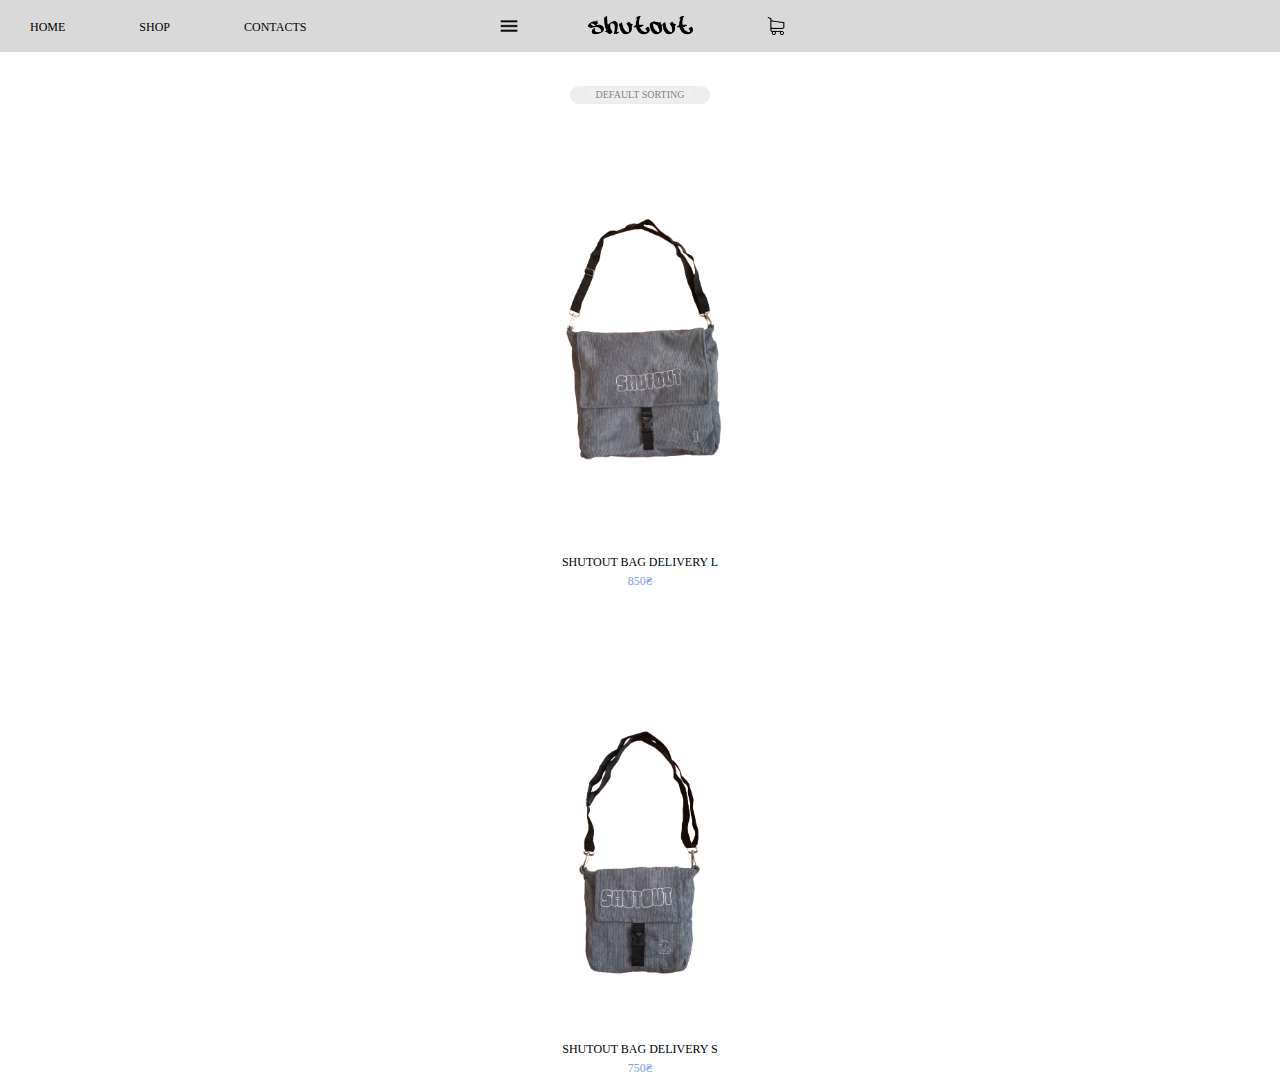
<file: bags.html>
<!DOCTYPE html>
<html lang="uk">

<head>
    <meta charset="UTF-8">
    <meta http-equiv="X-UA-Compatible" content="IE=edge">
    <meta name="viewport" content="width=device-width, initial-scale=1.0">
    <title>Document</title>
    <link rel="stylesheet"
        href="https://cdnjs.cloudflare.com/ajax/libs/modern-normalize/1.0.0/modern-normalize.min.css" />
    <link rel="stylesheet" href="./css/main.min.css">
    <link rel="preconnect" href="https://fonts.googleapis.com">
    <link rel="preconnect" href="https://fonts.gstatic.com" crossorigin>
    <link
        href="https://fonts.googleapis.com/css2?family=Raleway:wght@700&family=Roboto:wght@400;500;700;900&display=swap"
        rel="stylesheet">
</head>

<body>
    <div class="header">
        <div class="container">
            <div class="div">
                <button type="button" class="header__button" aria-expanded="true" aria-controls="button__div"
                    data-menu-button>
                    <img class="button__menu" src="./images/Burger.png" width="28px" height="28px">
                    <img class="button__cross" src="./images/a598ac975acff96ca7b58cd16c0e8779.png" width="8px"
                        height="8px">
                </button>
                <div class="container header__nav" id="site-nav__div" data-menu>
                    <ul class="nav__item">
                        <li class="nav__list"><a href="home.html" class="nav__link">HOME</li></a>
                        <li class="nav__list"><a href="index.html" class="nav__link">SHOP</li></a>
                        <li class="nav__list"><a href="contact.html" class="nav__link">CONTACTS</li></a>
                    </ul>
                </div>
                <div class="header__logo">
                    <a class="logo__image" href="/index.html">
                        <img src="./images/bcaa369e68130a0c2aba23e7eda56542.png">
                    </a>
                </div>
                <div class="header__shop">
                    <a href="" class="shop_image">
                        <img src="./images/2ea4fc9f766366ad232f9750fd8640a6.png" width="18px" height="18px">
                    </a>
                </div>
            </div>
        </div>
    </div>
    <div class="container sort">
        <button class="sort__button" type="button" aria-expanded="true" aria-controls="button__sort" data-sort-button>
            <p class="sort__text">default sorting</p>
        </button>
    </div>
    <div class="container sort__box" data-sort>
        <ul class="sort__items">
            <li class="sort__list"><a href="/new.html" class="sort__link">NEW</a></li>
            <li class="sort__list"><a href="/pants.html" class="sort__link">PANTS</a></li>
            <li class="sort__list"><a href="/hoodies.html" class="sort__link">HOODIES</a></li>
            <li class="sort__list"><a href="/jackets.html" class="sort__link">JACKETS</a></li>
            <li class="sort__list"><a href="/tees.html" class="sort__link">TEES</a></li>
            <li class="sort__list"><a href="/bags.html" class="sort__link">BAGS</a></li>
            <li class="sort__list"><a href="/bangers.html" class="sort__link">BANGERS</a></li>
            <li class="sort__list"><a href="/other.html" class="sort__link">OTHER</a></li>
        </ul>
    </div>
    <div class="container clothe"><a href="" class="clothe__link">
        <ul class="clothe__item">
            <li class="clothe__list"><img class="clothe__image" src="./images/5.png" width="200px" height="350px">
            </li>
        </ul>
        <p class="clothe__text">SHUTOUT BAG DELIVERY L</p>
        <p class="clothe__text price">850₴</p>
    </a>
</div>
<div class="container clothe"><a href="" class="clothe__link">
        <ul class="clothe__item">
            <li class="clothe__list"><img class="clothe__image" src="./images/6.png" width="200px" height="350px">
            </li>
        </ul>
        <p class="clothe__text">SHUTOUT BAG DELIVERY S</p>
        <p class="clothe__text price">750₴</p>
    </a>
</div>
    <script src="./menu.js"></script>
    <script src="./sort.js"></script>
</body>

</html>
</file>
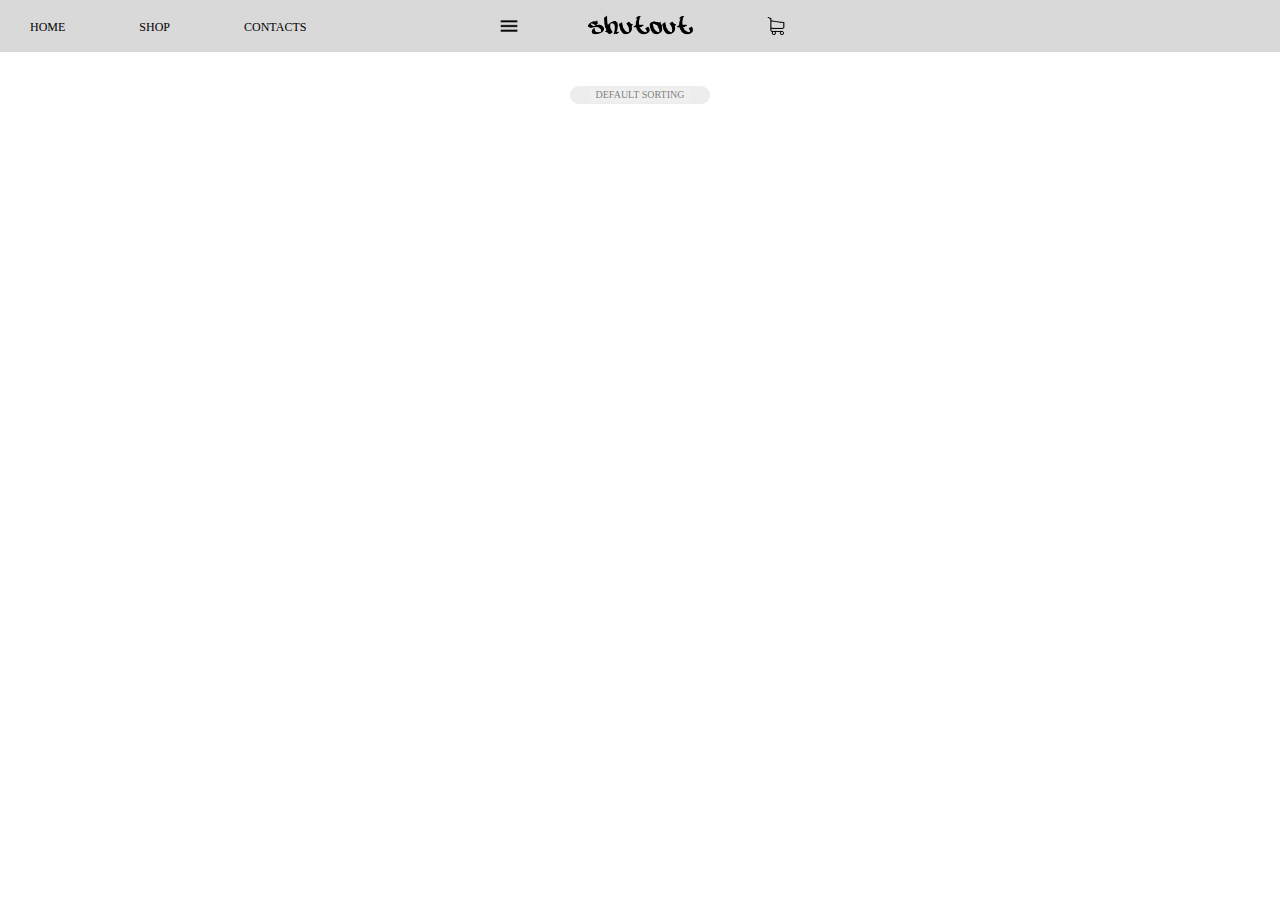
<file: bangers.html>
<!DOCTYPE html>
<html lang="uk">

<head>
    <meta charset="UTF-8">
    <meta http-equiv="X-UA-Compatible" content="IE=edge">
    <meta name="viewport" content="width=device-width, initial-scale=1.0">
    <title>Document</title>
    <link rel="stylesheet"
        href="https://cdnjs.cloudflare.com/ajax/libs/modern-normalize/1.0.0/modern-normalize.min.css" />
    <link rel="stylesheet" href="./css/main.min.css">
    <link rel="preconnect" href="https://fonts.googleapis.com">
    <link rel="preconnect" href="https://fonts.gstatic.com" crossorigin>
    <link
        href="https://fonts.googleapis.com/css2?family=Raleway:wght@700&family=Roboto:wght@400;500;700;900&display=swap"
        rel="stylesheet">
</head>

<body>
    <div class="header">
        <div class="container">
            <div class="div">
                <button type="button" class="header__button" aria-expanded="true" aria-controls="button__div"
                    data-menu-button>
                    <img class="button__menu" src="./images/Burger.png" width="28px" height="28px">
                    <img class="button__cross" src="./images/a598ac975acff96ca7b58cd16c0e8779.png" width="8px"
                        height="8px">
                </button>
                <div class="container header__nav" id="site-nav__div" data-menu>
                    <ul class="nav__item">
                        <li class="nav__list"><a href="home.html" class="nav__link">HOME</li></a>
                        <li class="nav__list"><a href="index.html" class="nav__link">SHOP</li></a>
                        <li class="nav__list"><a href="contact.html" class="nav__link">CONTACTS</li></a>
                    </ul>
                </div>
                <div class="header__logo">
                    <a class="logo__image" href="/index.html">
                        <img src="./images/bcaa369e68130a0c2aba23e7eda56542.png">
                    </a>
                </div>
                <div class="header__shop">
                    <a href="" class="shop_image">
                        <img src="./images/2ea4fc9f766366ad232f9750fd8640a6.png" width="18px" height="18px">
                    </a>
                </div>
            </div>
        </div>
    </div>
    <div class="container sort">
        <button class="sort__button" type="button" aria-expanded="true" aria-controls="button__sort" data-sort-button>
            <p class="sort__text">default sorting</p>
        </button>
    </div>
    <div class="container sort__box" data-sort>
        <ul class="sort__items">
            <li class="sort__list"><a href="/new.html" class="sort__link">NEW</a></li>
            <li class="sort__list"><a href="/pants.html" class="sort__link">PANTS</a></li>
            <li class="sort__list"><a href="/hoodies.html" class="sort__link">HOODIES</a></li>
            <li class="sort__list"><a href="/jackets.html" class="sort__link">JACKETS</a></li>
            <li class="sort__list"><a href="/tees.html" class="sort__link">TEES</a></li>
            <li class="sort__list"><a href="/bags.html" class="sort__link">BAGS</a></li>
            <li class="sort__list"><a href="/bangers.html" class="sort__link">BANGERS</a></li>
            <li class="sort__list"><a href="/other.html" class="sort__link">OTHER</a></li>
        </ul>
    </div>
    <script src="./menu.js"></script>
    <script src="./sort.js"></script>
    </body>
    </html>
</file>
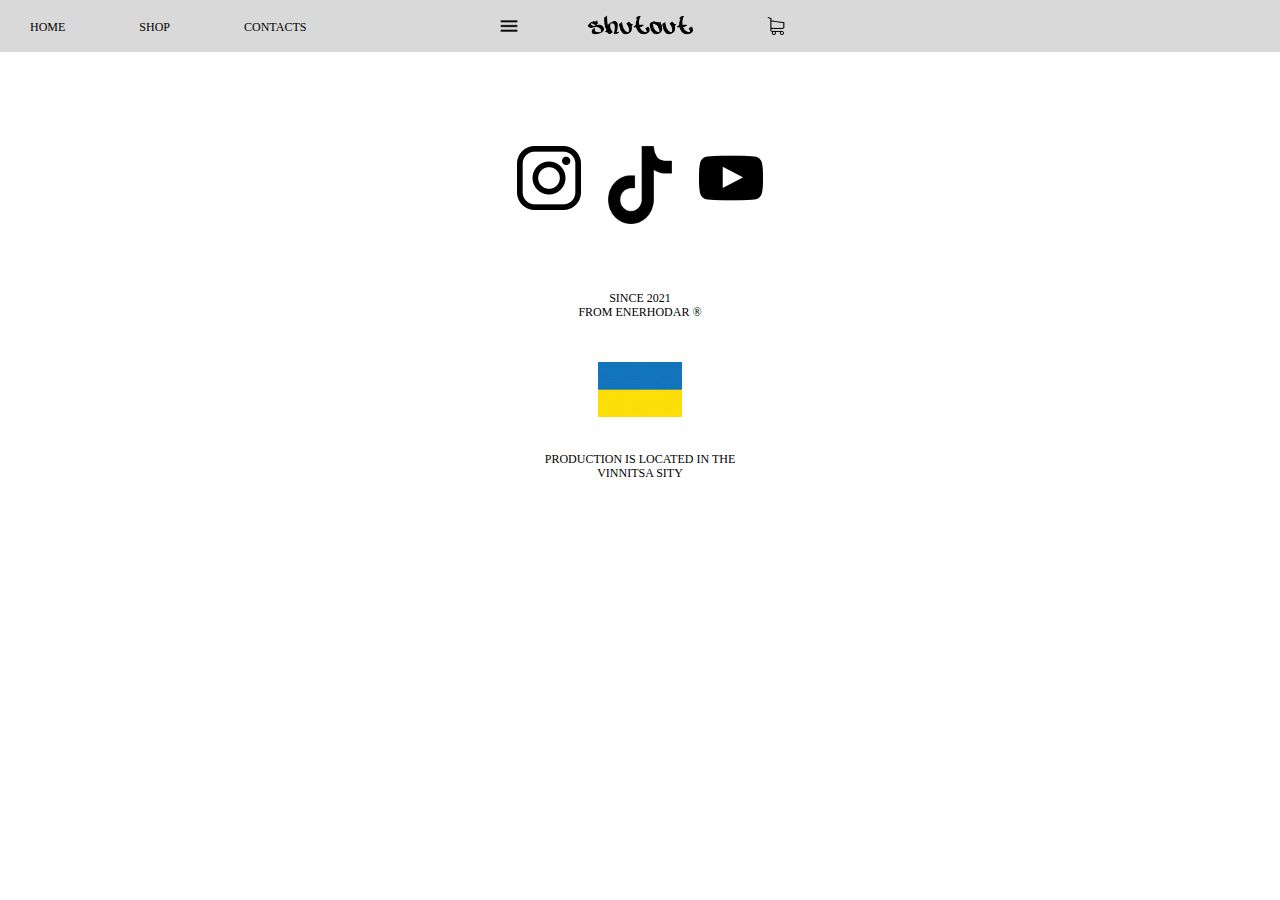
<file: contact.html>
<!DOCTYPE html>
<html lang="uk">

<head>
    <meta charset="UTF-8">
    <meta http-equiv="X-UA-Compatible" content="IE=edge">
    <meta name="viewport" content="width=device-width, initial-scale=1.0">
    <title>Document</title>
    <link rel="stylesheet"
        href="https://cdnjs.cloudflare.com/ajax/libs/modern-normalize/1.0.0/modern-normalize.min.css" />
    <link rel="stylesheet" href="./css/main.min.css">
    <link rel="preconnect" href="https://fonts.googleapis.com">
    <link rel="preconnect" href="https://fonts.gstatic.com" crossorigin>
    <link
        href="https://fonts.googleapis.com/css2?family=Raleway:wght@700&family=Roboto:wght@400;500;700;900&display=swap"
        rel="stylesheet">
</head>

<body>
    <div class="header">
        <div class="container">
            <div class="div">
                <button type="button" class="header__button" aria-expanded="true" aria-controls="button__div"
                    data-menu-button>
                    <img class="button__menu" src="./images/Burger.png" width="28px" height="28px">
                    <img class="button__cross" src="./images/a598ac975acff96ca7b58cd16c0e8779.png" width="8px"
                        height="8px">
                </button>
                <div class="container header__nav" id="site-nav__div" data-menu>
                    <ul class="nav__item">
                        <li class="nav__list"><a href="home.html" class="nav__link">HOME</li></a>
                        <li class="nav__list"><a href="index.html" class="nav__link">SHOP</li></a>
                        <li class="nav__list"><a href="contact.html" class="nav__link">CONTACTS</li></a>
                    </ul>
                </div>
                <div class="header__logo">
                    <a class="logo__image" href="/index.html">
                        <img src="./images/bcaa369e68130a0c2aba23e7eda56542.png">
                    </a>
                </div>
                <div class="header__shop">
                    <a href="" class="shop_image">
                        <img src="./images/2ea4fc9f766366ad232f9750fd8640a6.png" width="18px" height="18px">
                    </a>
                </div>
            </div>
        </div>
    </div>
    <div class="container media">
        <ul class="media__items">
            <a class="media__link" href="https://www.instagram.com/shutout.co/">
                <li class="media__list"><img src="./images/insta.png" width="64px" height="64px"></li>
            </a>
            <a class="media__link" href="https://www.tiktok.com/@shutout.company">
                <li class="media__list"><img src="./images/tiktok.png" width="64px" height="77px"></li>
            </a>
            <a class="media__link" href="https://www.youtube.com/channel/UCAXLKv7RrQQK0qDlW3Ygg6A">
                <li class="media__list"><img src="./images/youtube.png" width="64px" height="64px"></li>
            </a>
        </ul>
        <div class="media__text">
            <p class="media__info">SINCE 2021</p>
            <p class="media__info">From ENERhODAR ®</p>
        </div>
        <div class="media__img">
            <a href="https://www.youtube.com/watch?v=nybtOIxlku8">
            <img src="./images/ukraine.png" width="84px" height="55px"></a>
        </div>
        <div class="media__location">
            <p class="media__info">PRODUCTION IS LOCATED IN THE</p>
            <p class="media__info">VINNITSA SITY</p>
        </div>
    </div>

    <script src="./menu.js"></script>
</body>

</html>
</file>
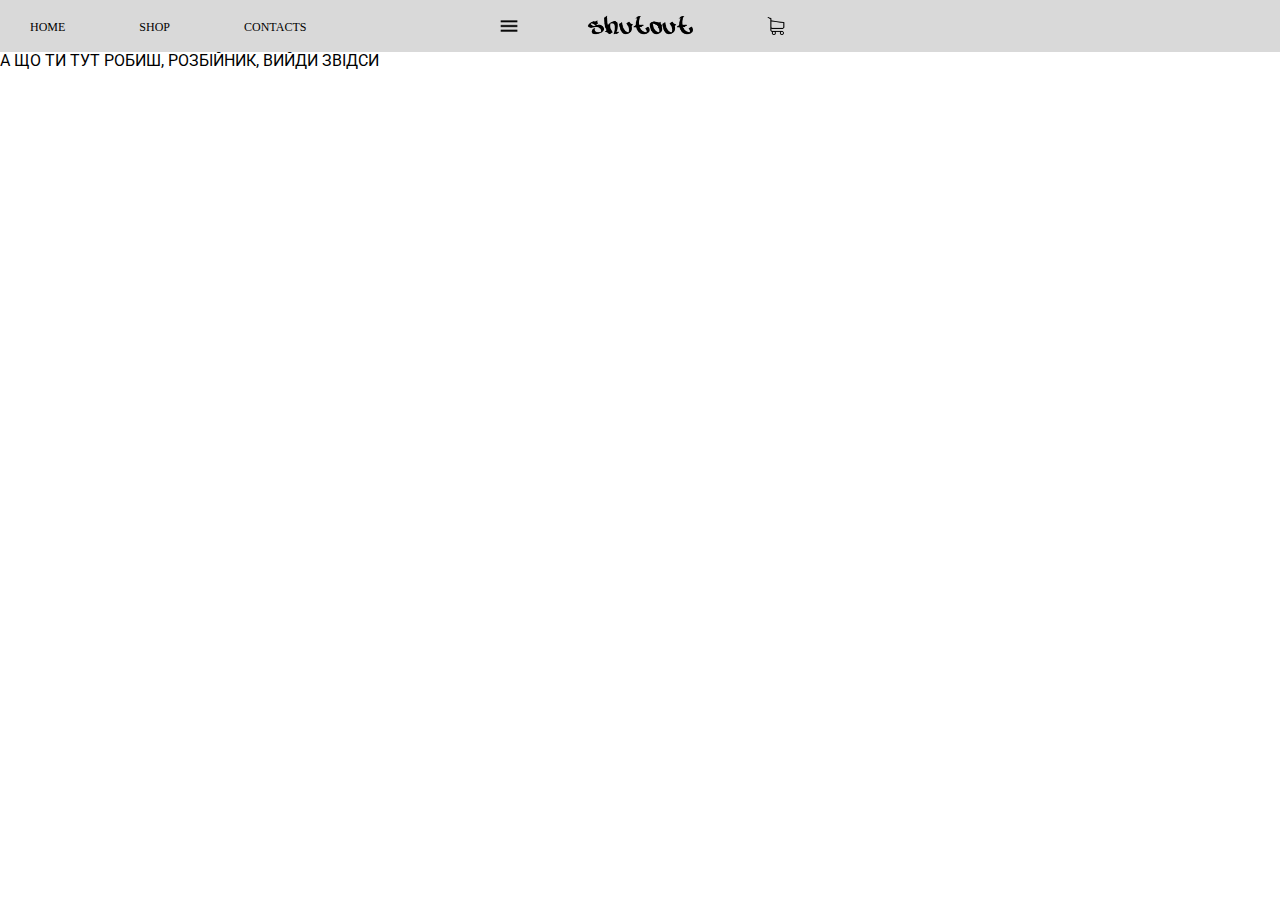
<file: home.html>
<!DOCTYPE html>
<html lang="uk">

<head>
    <meta charset="UTF-8">
    <meta http-equiv="X-UA-Compatible" content="IE=edge">
    <meta name="viewport" content="width=device-width, initial-scale=1.0">
    <title>Document</title>
    <link rel="stylesheet"
        href="https://cdnjs.cloudflare.com/ajax/libs/modern-normalize/1.0.0/modern-normalize.min.css" />
    <link rel="stylesheet" href="./css/main.min.css">
    <link rel="preconnect" href="https://fonts.googleapis.com">
    <link rel="preconnect" href="https://fonts.gstatic.com" crossorigin>
    <link
        href="https://fonts.googleapis.com/css2?family=Raleway:wght@700&family=Roboto:wght@400;500;700;900&display=swap"
        rel="stylesheet">
</head>

<body>
    <div class="header">
        <div class="container">
            <div class="div">
                <button type="button" class="header__button" aria-expanded="true" aria-controls="button__div"
                    data-menu-button>
                    <img class="button__menu" src="./images/Burger.png" width="28px" height="28px">
                    <img class="button__cross" src="./images/a598ac975acff96ca7b58cd16c0e8779.png" width="8px"
                        height="8px">
                </button>
                <div class="container header__nav" id="site-nav__div" data-menu>
                    <ul class="nav__item">
                        <li class="nav__list"><a href="home.html" class="nav__link">HOME</li></a>
                        <li class="nav__list"><a href="index.html" class="nav__link">SHOP</li></a>
                        <li class="nav__list"><a href="contact.html" class="nav__link">CONTACTS</li></a>
                    </ul>
                </div>
                <div class="header__logo">
                    <a class="logo__image" href="/index.html">
                        <img src="./images/bcaa369e68130a0c2aba23e7eda56542.png">
                    </a>
                </div>
                <div class="header__shop">
                    <a href="" class="shop_image">
                        <img src="./images/2ea4fc9f766366ad232f9750fd8640a6.png" width="18px" height="18px">
                    </a>
                </div>
            </div>
        </div>
    </div>
    <p>А ЩО ТИ ТУТ РОБИШ, РОЗБІЙНИК, ВИЙДИ ЗВІДСИ</p>
    <script src="./menu.js"></script>
</body>
</html>
</file>
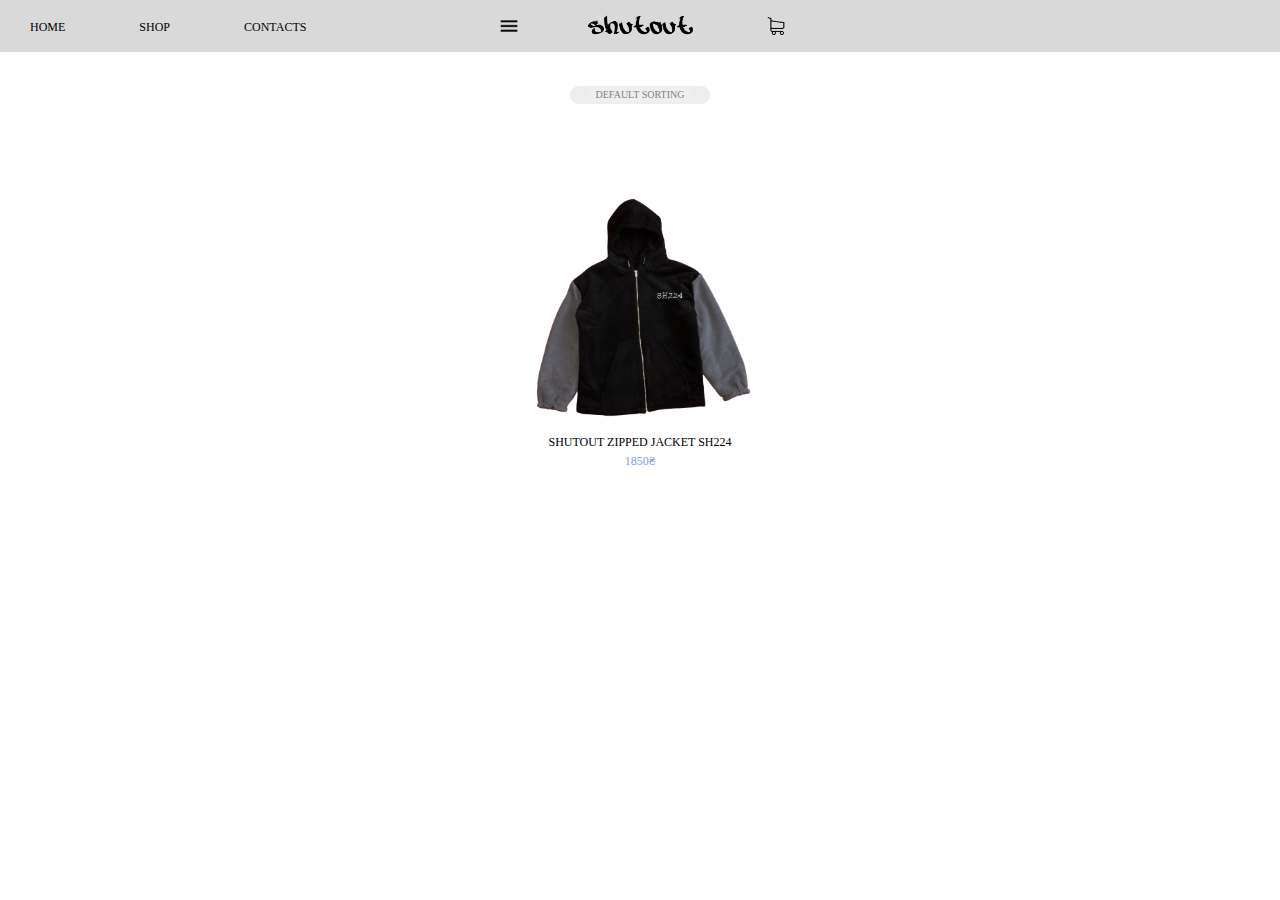
<file: jackets.html>
<!DOCTYPE html>
<html lang="uk">

<head>
    <meta charset="UTF-8">
    <meta http-equiv="X-UA-Compatible" content="IE=edge">
    <meta name="viewport" content="width=device-width, initial-scale=1.0">
    <title>Document</title>
    <link rel="stylesheet"
        href="https://cdnjs.cloudflare.com/ajax/libs/modern-normalize/1.0.0/modern-normalize.min.css" />
    <link rel="stylesheet" href="./css/main.min.css">
    <link rel="preconnect" href="https://fonts.googleapis.com">
    <link rel="preconnect" href="https://fonts.gstatic.com" crossorigin>
    <link
        href="https://fonts.googleapis.com/css2?family=Raleway:wght@700&family=Roboto:wght@400;500;700;900&display=swap"
        rel="stylesheet">
</head>

<body>
    <div class="header">
        <div class="container">
            <div class="div">
                <button type="button" class="header__button" aria-expanded="true" aria-controls="button__div"
                    data-menu-button>
                    <img class="button__menu" src="./images/Burger.png" width="28px" height="28px">
                    <img class="button__cross" src="./images/a598ac975acff96ca7b58cd16c0e8779.png" width="8px"
                        height="8px">
                </button>
                <div class="container header__nav" id="site-nav__div" data-menu>
                    <ul class="nav__item">
                        <li class="nav__list"><a href="home.html" class="nav__link">HOME</li></a>
                        <li class="nav__list"><a href="index.html" class="nav__link">SHOP</li></a>
                        <li class="nav__list"><a href="contact.html" class="nav__link">CONTACTS</li></a>
                    </ul>
                </div>
                <div class="header__logo">
                    <a class="logo__image" href="/index.html">
                        <img src="./images/bcaa369e68130a0c2aba23e7eda56542.png">
                    </a>
                </div>
                <div class="header__shop">
                    <a href="" class="shop_image">
                        <img src="./images/2ea4fc9f766366ad232f9750fd8640a6.png" width="18px" height="18px">
                    </a>
                </div>
            </div>
        </div>
    </div>
    <div class="container sort">
        <button class="sort__button" type="button" aria-expanded="true" aria-controls="button__sort" data-sort-button>
            <p class="sort__text">default sorting</p>
        </button>
    </div>
    <div class="container sort__box" data-sort>
        <ul class="sort__items">
            <li class="sort__list"><a href="/new.html" class="sort__link">NEW</a></li>
            <li class="sort__list"><a href="/pants.html" class="sort__link">PANTS</a></li>
            <li class="sort__list"><a href="/hoodies.html" class="sort__link">HOODIES</a></li>
            <li class="sort__list"><a href="/jackets.html" class="sort__link">JACKETS</a></li>
            <li class="sort__list"><a href="/tees.html" class="sort__link">TEES</a></li>
            <li class="sort__list"><a href="/bags.html" class="sort__link">BAGS</a></li>
            <li class="sort__list"><a href="/bangers.html" class="sort__link">BANGERS</a></li>
            <li class="sort__list"><a href="/other.html" class="sort__link">OTHER</a></li>
        </ul>
    </div>
    <div class="container clothe"><a href="" class="clothe__link">
        <ul class="clothe__item">
            <li class="clothe__list"><img class="clothe__image" src="./images/7.png" width="225px" height="250px">
            </li>
        </ul>
        <p class="clothe__text">SHUTOUT ZIPPED JACKET SH224</p>
        <p class="clothe__text price">1850₴</p>
    </a>
</div>
    <script src="./menu.js"></script>
    <script src="./sort.js"></script>
    </body>
    </html>
</file>
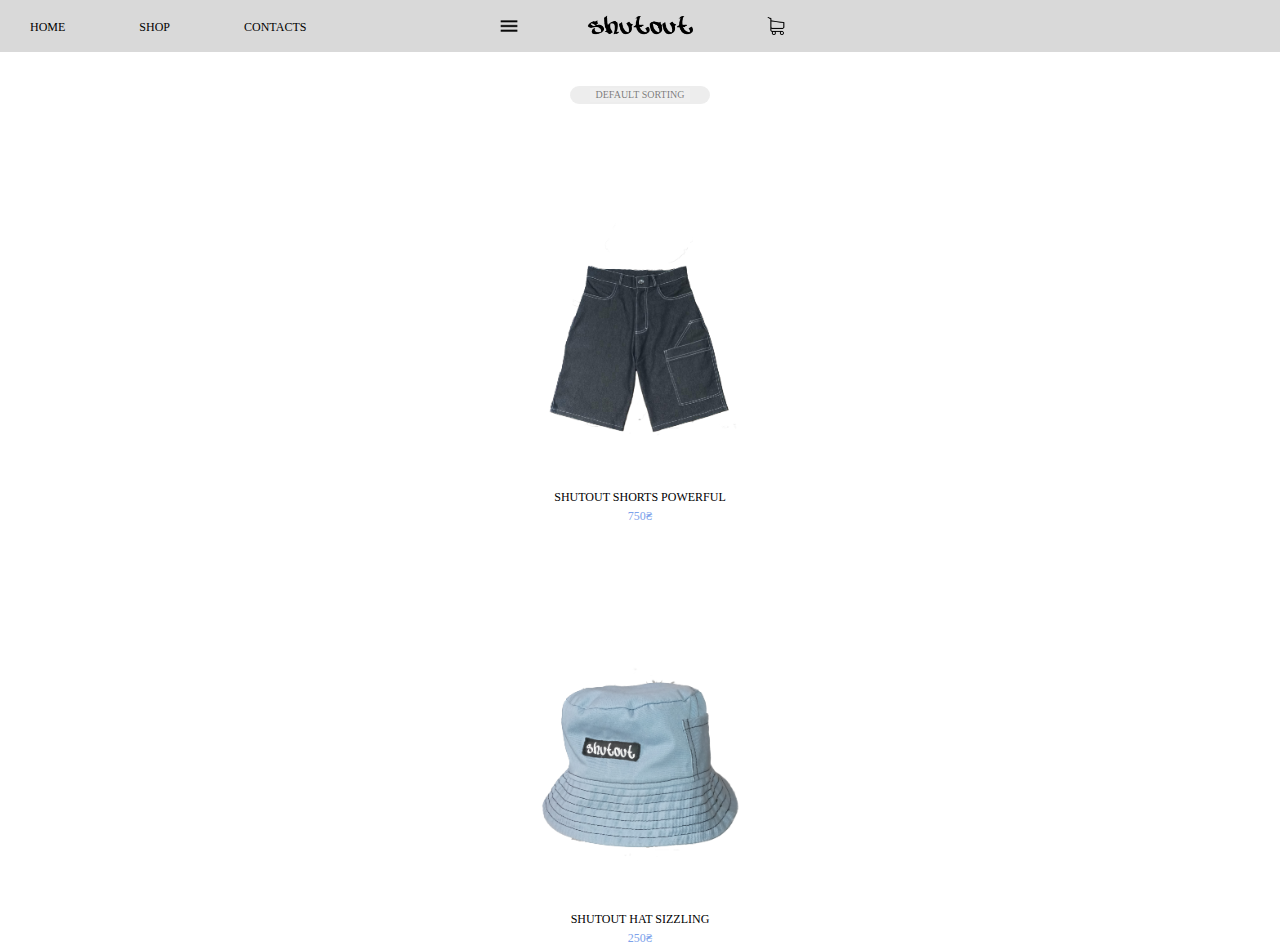
<file: other.html>
<!DOCTYPE html>
<html lang="uk">

<head>
    <meta charset="UTF-8">
    <meta http-equiv="X-UA-Compatible" content="IE=edge">
    <meta name="viewport" content="width=device-width, initial-scale=1.0">
    <title>Document</title>
    <link rel="stylesheet"
        href="https://cdnjs.cloudflare.com/ajax/libs/modern-normalize/1.0.0/modern-normalize.min.css" />
    <link rel="stylesheet" href="./css/main.min.css">
    <link rel="preconnect" href="https://fonts.googleapis.com">
    <link rel="preconnect" href="https://fonts.gstatic.com" crossorigin>
    <link
        href="https://fonts.googleapis.com/css2?family=Raleway:wght@700&family=Roboto:wght@400;500;700;900&display=swap"
        rel="stylesheet">
</head>

<body>
    <div class="header">
        <div class="container">
            <div class="div">
                <button type="button" class="header__button" aria-expanded="true" aria-controls="button__div"
                    data-menu-button>
                    <img class="button__menu" src="./images/Burger.png" width="28px" height="28px">
                    <img class="button__cross" src="./images/a598ac975acff96ca7b58cd16c0e8779.png" width="8px"
                        height="8px">
                </button>
                <div class="container header__nav" id="site-nav__div" data-menu>
                    <ul class="nav__item">
                        <li class="nav__list"><a href="home.html" class="nav__link">HOME</li></a>
                        <li class="nav__list"><a href="index.html" class="nav__link">SHOP</li></a>
                        <li class="nav__list"><a href="contact.html" class="nav__link">CONTACTS</li></a>
                    </ul>
                </div>
                <div class="header__logo">
                    <a class="logo__image" href="/index.html">
                        <img src="./images/bcaa369e68130a0c2aba23e7eda56542.png">
                    </a>
                </div>
                <div class="header__shop">
                    <a href="" class="shop_image">
                        <img src="./images/2ea4fc9f766366ad232f9750fd8640a6.png" width="18px" height="18px">
                    </a>
                </div>
            </div>
        </div>
    </div>
    <div class="container sort">
        <button class="sort__button" type="button" aria-expanded="true" aria-controls="button__sort" data-sort-button>
            <p class="sort__text">default sorting</p>
        </button>
    </div>
    <div class="container sort__box" data-sort>
        <ul class="sort__items">
            <li class="sort__list"><a href="/new.html" class="sort__link">NEW</a></li>
            <li class="sort__list"><a href="/pants.html" class="sort__link">PANTS</a></li>
            <li class="sort__list"><a href="/hoodies.html" class="sort__link">HOODIES</a></li>
            <li class="sort__list"><a href="/jackets.html" class="sort__link">JACKETS</a></li>
            <li class="sort__list"><a href="/tees.html" class="sort__link">TEES</a></li>
            <li class="sort__list"><a href="/bags.html" class="sort__link">BAGS</a></li>
            <li class="sort__list"><a href="/bangers.html" class="sort__link">BANGERS</a></li>
            <li class="sort__list"><a href="/other.html" class="sort__link">OTHER</a></li>
        </ul>
    </div>
    <div class="container clothe"><a href="" class="clothe__link">
        <ul class="clothe__item">
            <li class="clothe__list"><img class="clothe__image" src="./images/14.png" width="325px" height="270px">
            </li>
        </ul>
        <p class="clothe__text">SHUTOUT SHORTS POWERFUL</p>
        <p class="clothe__text price">750₴</p>
    </a>
</div>
<div class="container clothe"><a href="" class="clothe__link">
        <ul class="clothe__item">
            <li class="clothe__list"><img class="clothe__image" src="./images/15.png" width="300px" height="300px">
            </li>
        </ul>
        <p class="clothe__text">SHUTOUT HAT SIZZLING</p>
        <p class="clothe__text price">250₴</p>
    </a>
</div>
    <script src="./menu.js"></script>
    <script src="./sort.js"></script>
    </body>
    </html>
</file>
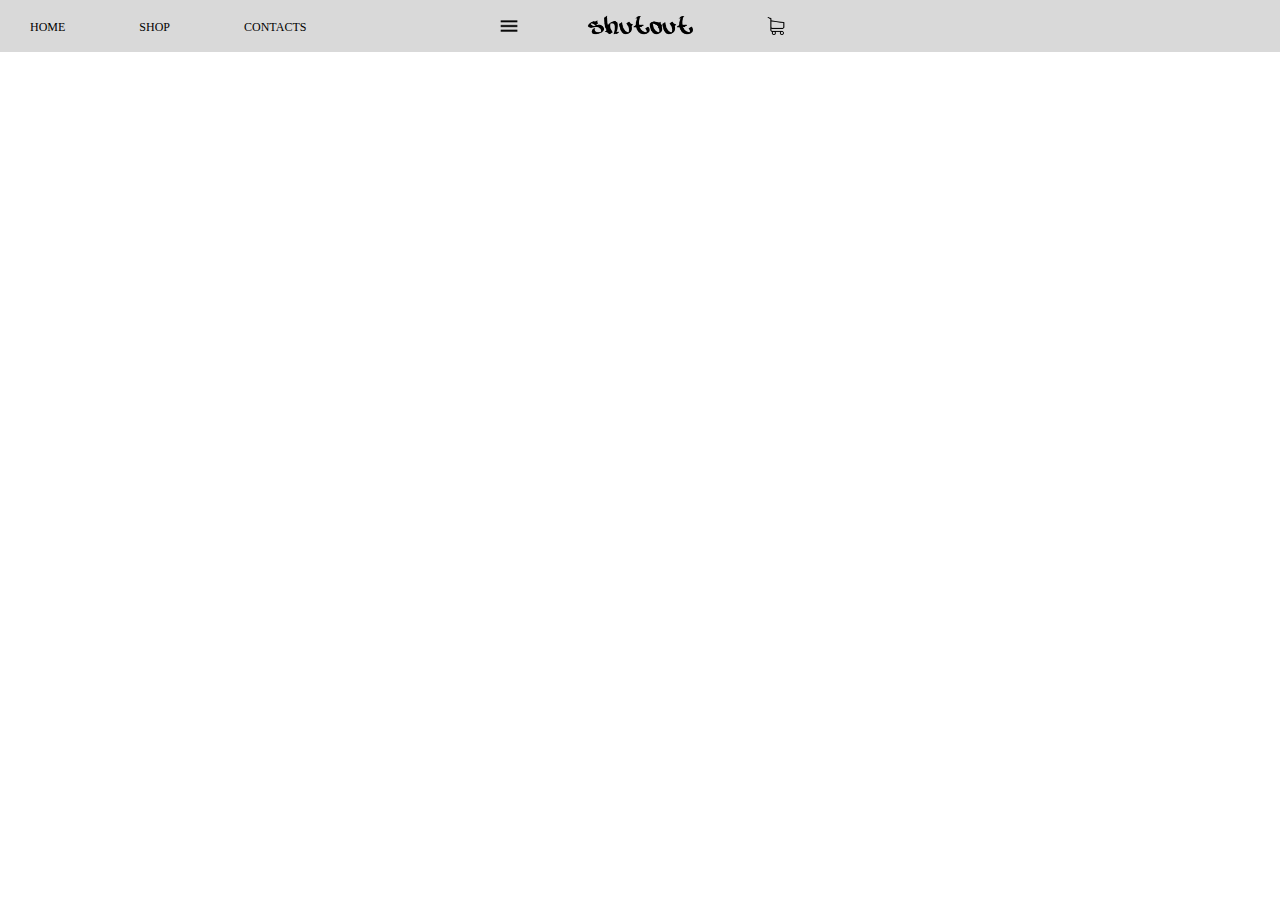
<file: sell.html>
<!DOCTYPE html>
<html lang="uk">

<head>
    <meta charset="UTF-8">
    <meta http-equiv="X-UA-Compatible" content="IE=edge">
    <meta name="viewport" content="width=device-width, initial-scale=1.0">
    <title>Document</title>
    <link rel="stylesheet"
        href="https://cdnjs.cloudflare.com/ajax/libs/modern-normalize/1.0.0/modern-normalize.min.css" />
    <link rel="stylesheet" href="./css/main.min.css">
    <link rel="preconnect" href="https://fonts.googleapis.com">
    <link rel="preconnect" href="https://fonts.gstatic.com" crossorigin>
    <link
        href="https://fonts.googleapis.com/css2?family=Raleway:wght@700&family=Roboto:wght@400;500;700;900&display=swap"
        rel="stylesheet">
</head>

<body>
    <div class="header">
        <div class="container">
            <div class="div">
                <button type="button" class="header__button" aria-expanded="true" aria-controls="button__div"
                    data-menu-button>
                    <img class="button__menu" src="./images/Burger.png" width="28px" height="28px">
                    <img class="button__cross" src="./images/a598ac975acff96ca7b58cd16c0e8779.png" width="8px"
                        height="8px">
                </button>
                <div class="container header__nav" id="site-nav__div" data-menu>
                    <ul class="nav__item">
                        <li class="nav__list"><a href="home.html" class="nav__link">HOME</li></a>
                        <li class="nav__list"><a href="index.html" class="nav__link">SHOP</li></a>
                        <li class="nav__list"><a href="contact.html" class="nav__link">CONTACTS</li></a>
                    </ul>
                </div>
                <div class="header__logo">
                    <a class="logo__image" href="/index.html">
                        <img src="./images/bcaa369e68130a0c2aba23e7eda56542.png">
                    </a>
                </div>
                <div class="header__shop">
                    <a href="" class="shop_image">
                        <img src="./images/2ea4fc9f766366ad232f9750fd8640a6.png" width="18px" height="18px">
                    </a>
                </div>
            </div>
        </div>
    </div>
    <script src="./menu.js"></script>
    <script src="./sort.js"></script>
</body>

</html>
</file>
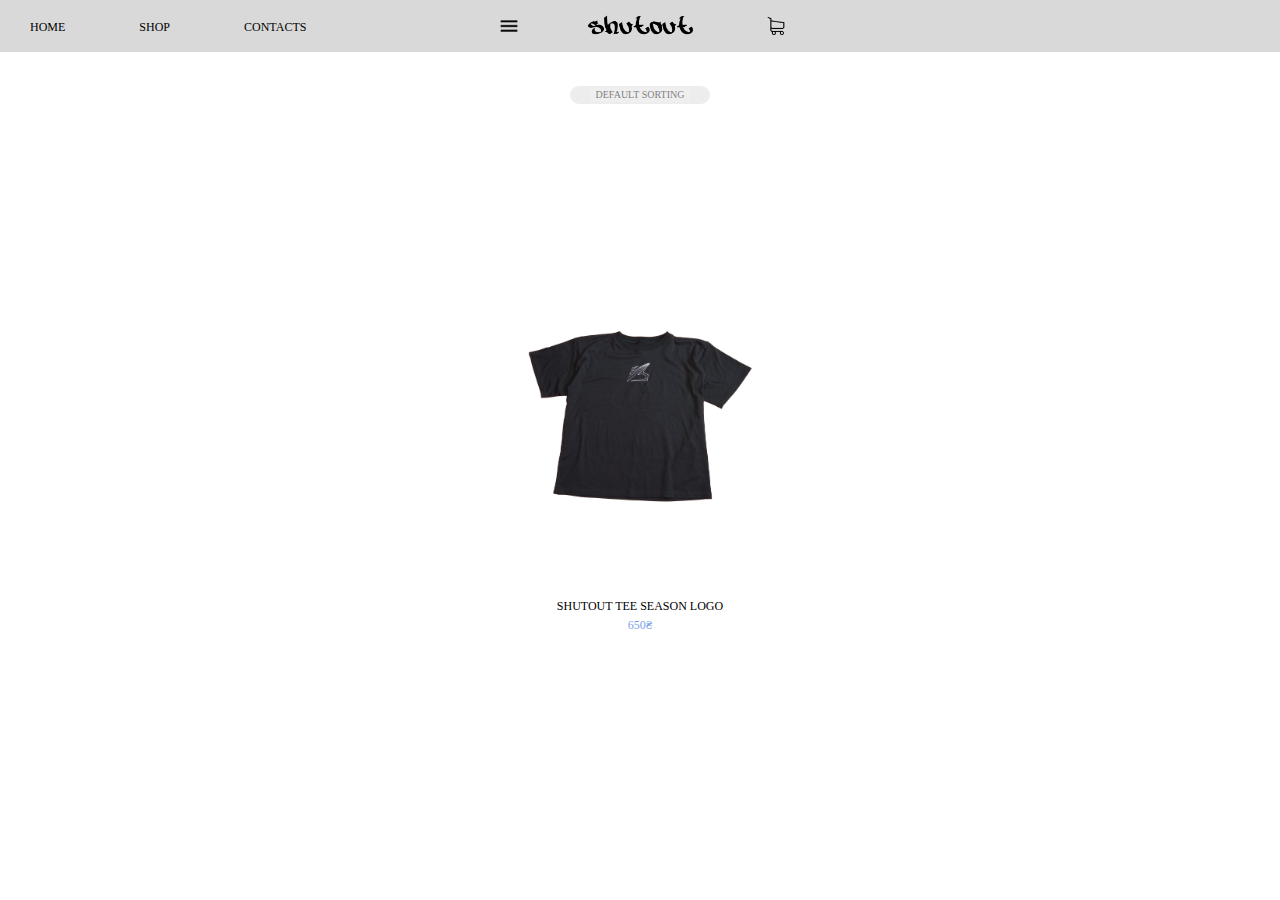
<file: tees.html>
<!DOCTYPE html>
<html lang="uk">

<head>
    <meta charset="UTF-8">
    <meta http-equiv="X-UA-Compatible" content="IE=edge">
    <meta name="viewport" content="width=device-width, initial-scale=1.0">
    <title>Document</title>
    <link rel="stylesheet"
        href="https://cdnjs.cloudflare.com/ajax/libs/modern-normalize/1.0.0/modern-normalize.min.css" />
    <link rel="stylesheet" href="./css/main.min.css">
    <link rel="preconnect" href="https://fonts.googleapis.com">
    <link rel="preconnect" href="https://fonts.gstatic.com" crossorigin>
    <link
        href="https://fonts.googleapis.com/css2?family=Raleway:wght@700&family=Roboto:wght@400;500;700;900&display=swap"
        rel="stylesheet">
</head>

<body>
    <div class="header">
        <div class="container">
            <div class="div">
                <button type="button" class="header__button" aria-expanded="true" aria-controls="button__div"
                    data-menu-button>
                    <img class="button__menu" src="./images/Burger.png" width="28px" height="28px">
                    <img class="button__cross" src="./images/a598ac975acff96ca7b58cd16c0e8779.png" width="8px"
                        height="8px">
                </button>
                <div class="container header__nav" id="site-nav__div" data-menu>
                    <ul class="nav__item">
                        <li class="nav__list"><a href="home.html" class="nav__link">HOME</li></a>
                        <li class="nav__list"><a href="index.html" class="nav__link">SHOP</li></a>
                        <li class="nav__list"><a href="contact.html" class="nav__link">CONTACTS</li></a>
                    </ul>
                </div>
                <div class="header__logo">
                    <a class="logo__image" href="/index.html">
                        <img src="./images/bcaa369e68130a0c2aba23e7eda56542.png">
                    </a>
                </div>
                <div class="header__shop">
                    <a href="" class="shop_image">
                        <img src="./images/2ea4fc9f766366ad232f9750fd8640a6.png" width="18px" height="18px">
                    </a>
                </div>
            </div>
        </div>
    </div>
    <div class="container sort">
        <button class="sort__button" type="button" aria-expanded="true" aria-controls="button__sort" data-sort-button>
            <p class="sort__text">default sorting</p>
        </button>
    </div>
    <div class="container sort__box" data-sort>
        <ul class="sort__items">
            <li class="sort__list"><a href="/new.html" class="sort__link">NEW</a></li>
            <li class="sort__list"><a href="/pants.html" class="sort__link">PANTS</a></li>
            <li class="sort__list"><a href="/hoodies.html" class="sort__link">HOODIES</a></li>
            <li class="sort__list"><a href="/jackets.html" class="sort__link">JACKETS</a></li>
            <li class="sort__list"><a href="/tees.html" class="sort__link">TEES</a></li>
            <li class="sort__list"><a href="/bags.html" class="sort__link">BAGS</a></li>
            <li class="sort__list"><a href="/bangers.html" class="sort__link">BANGERS</a></li>
            <li class="sort__list"><a href="/other.html" class="sort__link">OTHER</a></li>
        </ul>
    </div>
    <div class="container clothe"><a href="" class="clothe__link">
        <ul class="clothe__item">
            <li class="clothe__list"><img class="clothe__image" src="./images/10.png" width="225px" height="250px">
            </li>
        </ul>
        <p class="clothe__text">SHUTOUT TEE SEASON LOGO</p>
        <p class="clothe__text price">650₴</p>
    </a>
</div>
    <script src="./menu.js"></script>
    <script src="./sort.js"></script>
    </body>
    </html>
</file>
<file: css/main.min.css>
:root{--accent-color: #2196f3;--normal-color: #ffffff;--primary-color: #212121;--minor-color: #757575;--secondary-color: #f5f4fa;--time-duration: 250ms cubic-bezier(0.4, 0, 0.2, 1)}body{font-family:"Roboto",sans-serif;font-style:normal}ul{padding:0;margin:0;list-style:none}.link{text-decoration:none}li{text-decoration:none}img{display:block;max-width:100%;height:auto}h1,h2,h3,h4,h5,h6{margin:0;padding:0}p{margin:0;padding:0}button{cursor:pointer}.blue{color:var(--accent-color)}.container{width:100%;margin-left:auto;margin-right:auto;padding:0px 15px}@media screen and (min-width: 320px){.container{max-width:320px}}.header__button.is-open .logo__image{display:none}.header__button .button__cross{display:none}.header__button.is-open .button__cross{display:block}.header__button.is-open .button__menu{display:none}.header__nav{display:-webkit-box;display:-ms-flexbox;display:flex;-webkit-box-align:center;-ms-flex-align:center;align-items:center;height:25px;background-color:#d9d9d9;position:absolute;-webkit-transform:translateX(-150%);transform:translateX(-150%);overflow:hidden;z-index:2;-webkit-transition:-webkit-transform 250ms;transition:-webkit-transform 250ms;transition:transform 250ms;transition:transform 250ms, -webkit-transform 250ms}.header__nav.is-open{-webkit-transform:translateX(0);transform:translateX(0);overflow:visible}.nav__item{display:-webkit-box;display:-ms-flexbox;display:flex;gap:74px}.nav__link{text-decoration:none;font-family:"Lato";font-style:normal;font-weight:400;font-size:12px;line-height:14px;text-align:center;color:#000}.header{display:-webkit-box;display:-ms-flexbox;display:flex;max-width:100%;height:52px;background-color:#d9d9d9;-webkit-box-align:center;-ms-flex-align:center;align-items:center;position:relative}.div{display:-webkit-box;display:-ms-flexbox;display:flex;-webkit-box-align:center;-ms-flex-align:center;align-items:center}.header__logo{display:-webkit-box;display:-ms-flexbox;display:flex;width:110px;height:18px;-webkit-box-align:center;-ms-flex-align:center;align-items:center;position:relative;margin:0 auto;right:-10px}.header__logo.is-open{display:none}.logo__image{position:absolute}.header__button{border:0px;background:none;padding:0px;position:absolute;outline:none;-webkit-tap-highlight-color:rgba(0,0,0,0)}.header__button.is-open{right:8px;top:5px}.button__cross{position:relative}.header__shop{display:block}.header__shop.is-open{display:none}.sort{display:-webkit-box;display:-ms-flexbox;display:flex;width:140px;height:18px;background-color:rgba(217,217,217,.47);border-radius:10px;margin:0 auto;margin-top:34px;-webkit-box-align:center;-ms-flex-align:center;align-items:center;-webkit-box-pack:center;-ms-flex-pack:center;justify-content:center}.sort__button{outline:none;-webkit-tap-highlight-color:rgba(0,0,0,0);border:0px}.sort__text{font-family:"Lato";font-style:normal;font-weight:400;font-size:10px;line-height:12px;text-align:center;text-transform:uppercase;color:rgba(0,0,0,.5)}.sort__box{margin-top:20px;display:none}.sort__box.is-open{display:block}.sort__items{display:-webkit-box;display:-ms-flexbox;display:flex;-ms-flex-wrap:wrap;flex-wrap:wrap;gap:10px}.sort__list{display:-webkit-box;display:-ms-flexbox;display:flex;width:65px;height:47px;border-radius:10px;background-color:rgba(125,162,235,.81);-webkit-box-pack:center;-ms-flex-pack:center;justify-content:center;-webkit-box-align:center;-ms-flex-align:center;align-items:center}.sort__link{text-decoration:none;font-family:"Lato";font-style:normal;font-weight:400;font-size:12px;line-height:14px;text-align:center;color:#000}.clothe{margin-top:68px;-webkit-box-pack:center;-ms-flex-pack:center;justify-content:center;margin:0 auto}.clothe__link{text-decoration:none}.clothe__item{display:-webkit-box;display:-ms-flexbox;display:flex;-webkit-box-pack:center;-ms-flex-pack:center;justify-content:center;margin-top:94px}.clothe__text{font-family:"Noto Looped Thai UI";font-style:normal;font-weight:400;font-size:12px;line-height:19px;text-align:center;color:#000}.price{color:#7da2eb}.media__items{display:-webkit-box;display:-ms-flexbox;display:flex;-ms-flex-wrap:wrap;flex-wrap:wrap;gap:27px;margin-top:94px;-webkit-box-pack:center;-ms-flex-pack:center;justify-content:center}.media__text{margin-top:67px;-webkit-box-pack:center;-ms-flex-pack:center;justify-content:center}.media__info{font-family:"Lato";font-style:normal;font-weight:400;font-size:12px;line-height:14px;text-align:center;text-transform:uppercase;color:#000}.media__img{margin-top:43px;-webkit-box-pack:center;-ms-flex-pack:center;justify-content:center;display:-webkit-box;display:-ms-flexbox;display:flex;text-align:center}.media__location{margin-top:35px}/*# sourceMappingURL=main.min.css.map */
</file>
